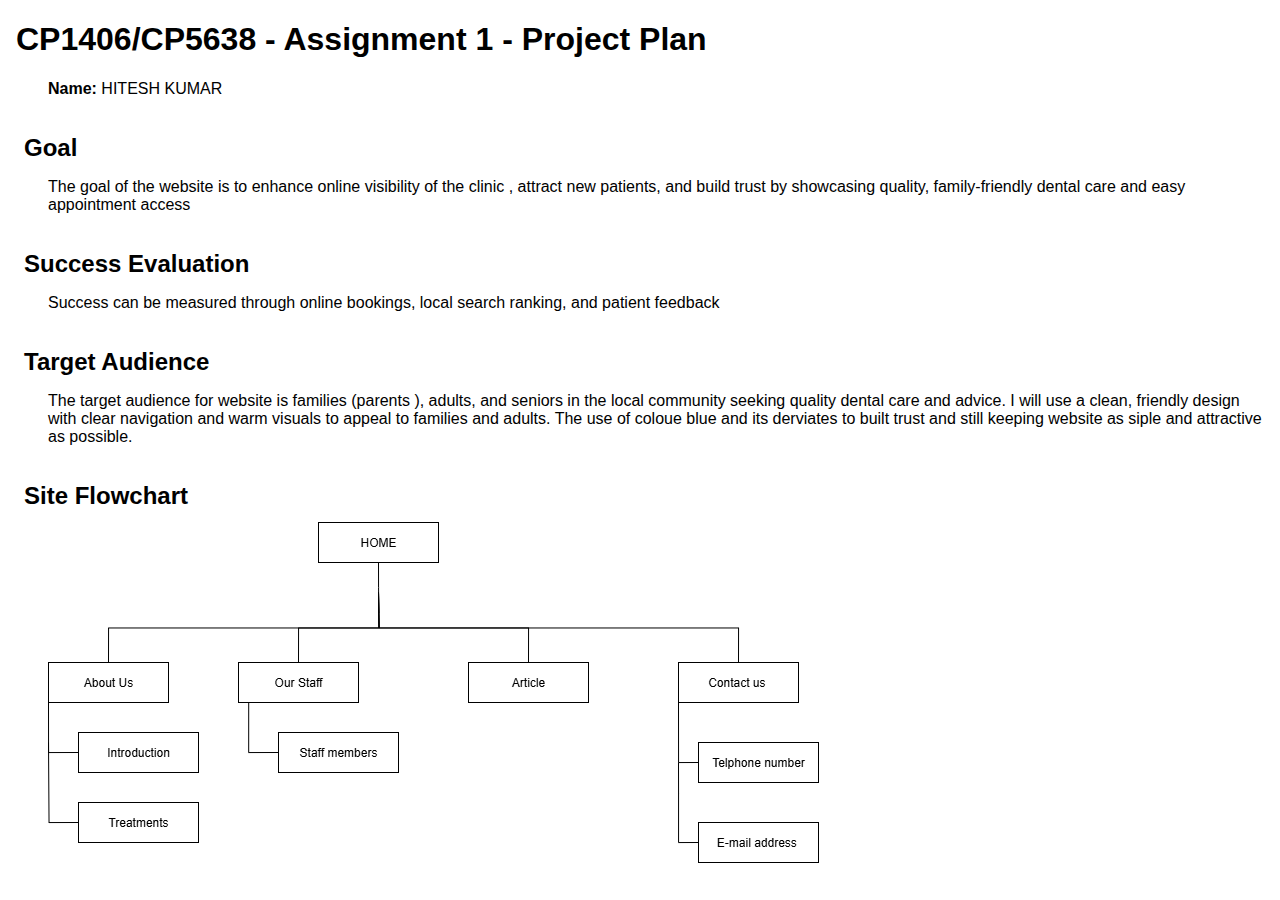
<file: plan.html>
<!doctype html>
<html lang="en">

<head>
  <title>Assignment 1 Project Plan for ?Student Name?</title>
  <meta http-equiv="Content-Type" content="text/html; charset=utf-8">
  <style>
    body {
      font-family: Arial;
      margin-left: 3em;
    }

    h1,
    h2 {
      margin-left: -1em;
    }

    h2 {
      margin-top: 1.5em;
      margin-bottom: 0.5em;
    }
  </style>
</head>

<body>
  <h1>CP1406/CP5638 - Assignment 1 - Project Plan</h1>
  <p><strong>Name:</strong> HITESH KUMAR</p>
  <h2>Goal</h2>
  <p>The goal of the website is to  enhance online visibility of the clinic , attract new patients, and build trust by showcasing quality, family-friendly dental care and easy appointment access</p>
  <h2>Success Evaluation</h2>
  <p> Success can be measured through online bookings, local search ranking, and patient feedback</p>
  <h2>Target Audience</h2>
  <p> The target audience for  website is  families (parents ), adults, and seniors in the local community seeking quality dental care and advice.
    I will use a clean, friendly design with clear navigation and warm visuals to appeal to families and adults. The use of coloue blue and its derviates to built trust 
    and still keeping website as siple and attractive as possible.
  </p>
  <h2>Site Flowchart</h2>
  <img src="site map.drawio.png" alt="site map">

</body>

</html>
</file>
